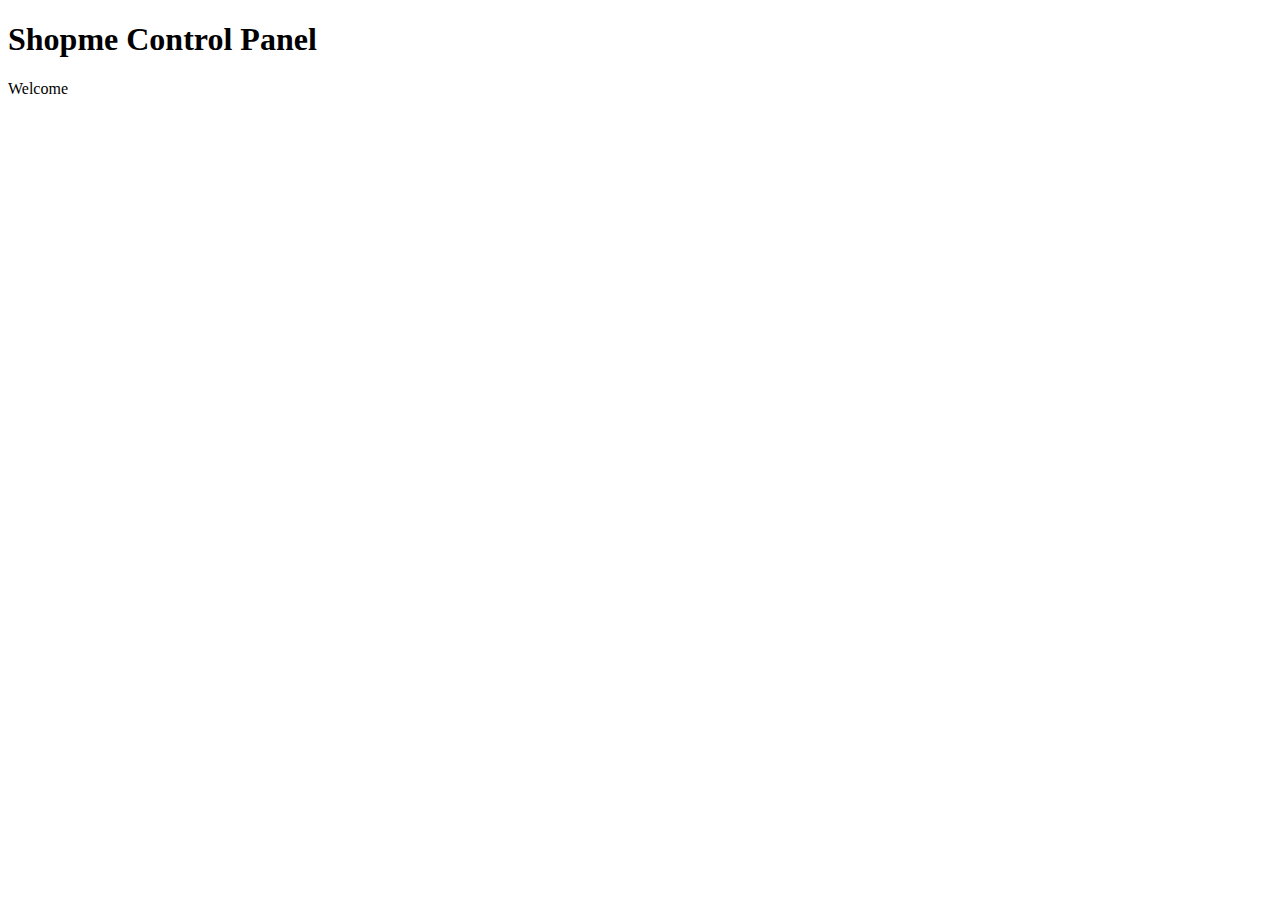
<file: ShopmeProject/ShopmeWebParent/ShopmeBackEnd/src/main/resources/templates/index.html>
<!DOCTYPE html>
<html xmlns:th="http://www.thymeleaf.org"
	xmlns:sec="https://www.thymeleaf.org/thymeleaf-extras-springsecurity5">
<head th:replace="fragments :: page_head('Home - Shopme Admin')" />
<body>
	<div class="container-fluid">
		<div th:replace="navigation :: menu"></div>

		<div>
			<h1>Shopme Control Panel</h1>
			Welcome <a th:href="@{/account}"
				sec:authentication="principal.fullname"></a> &nbsp; <span
				sec:authentication="principal.authorities"></span>
		</div>

		<div th:replace="fragments :: footer"></div>
	</div>
</body>
</html>
</file>
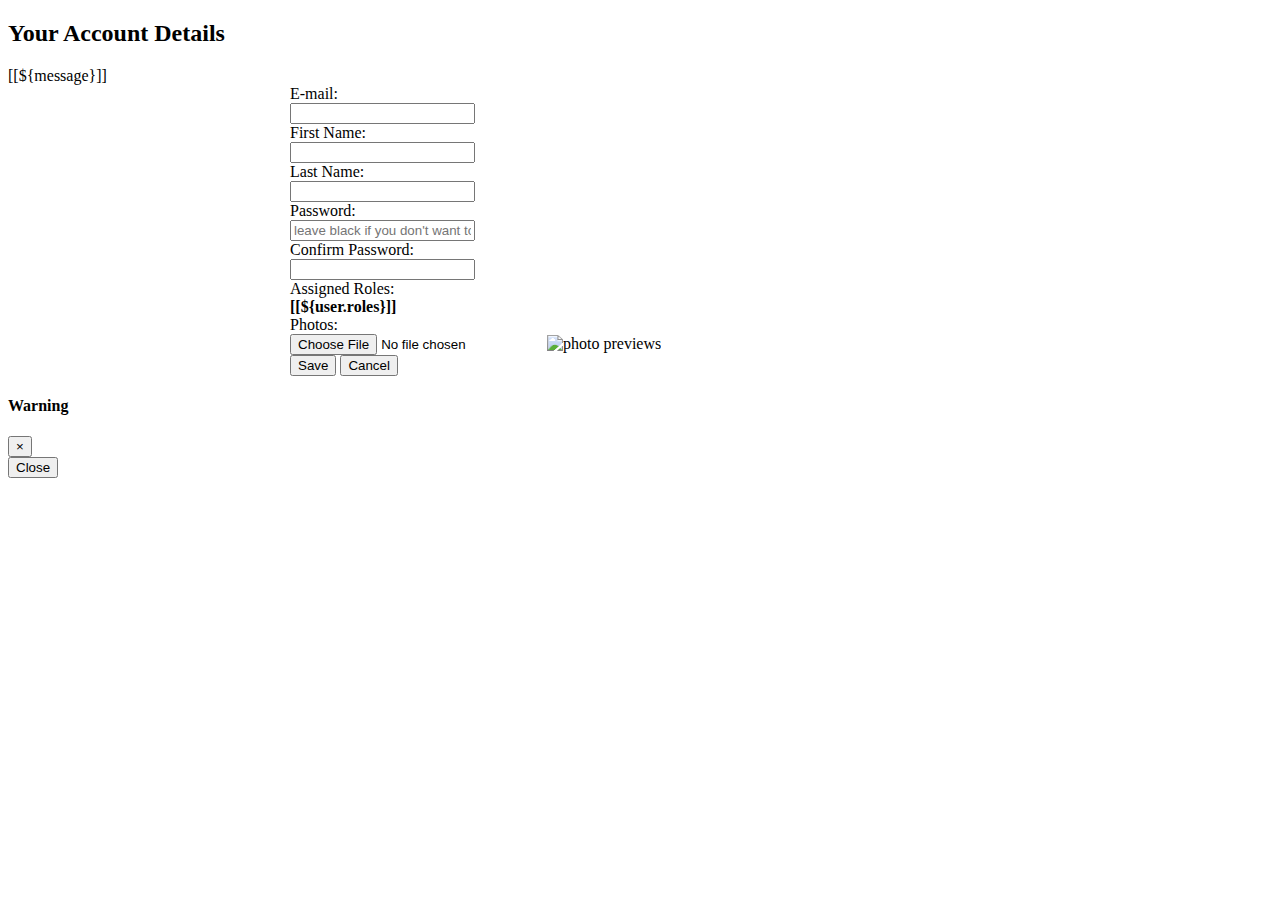
<file: ShopmeProject/ShopmeWebParent/ShopmeBackEnd/src/main/resources/templates/account-form.html>
<!DOCTYPE html>
<html xmlns:th="http://www.thymeleaf.org">

<head th:replace="fragments :: page_head('Your Account Details')" />

<body>
	<div class="container-fluid">
		<div th:replace="navigation :: menu"></div>

		<div class="text-center">
			<h2>Your Account Details</h2>
		</div>		

		<div th:if="${message != null}"
			class="alert alert-success text-center">[[${message}]]</div>

		<form th:action="@{/account/update}" method="post"
			style="max-width: 700px; margin: 0 auto"
			enctype="multipart/form-data" th:object="${user}">
			<input type="hidden" th:field="*{id}" />
			<div class="border border-secondary rounded p-3">
				<div class="form-group row">
					<label class="col-sm-4 col-form-label">E-mail:</label>
					<div class="col-sm-8">
						<input type="email" class="form-control" th:field="*{email}"
							readonly="readonly" />
					</div>
				</div>

				<div class="form-group row">
					<label class="col-sm-4 col-form-label">First Name:</label>
					<div class="col-sm-8">
						<input type="text" class="form-control" th:field="*{firstName}"
							required minlength="2" maxlength="45" />
					</div>
				</div>

				<div class="form-group row">
					<label class="col-sm-4 col-form-label">Last Name:</label>
					<div class="col-sm-8">
						<input type="text" class="form-control" th:field="*{lastName}"
							required minlength="2" maxlength="45" />
					</div>
				</div>

				<div class="form-group row">
					<label class="col-sm-4 col-form-label">Password:</label>
					<div class="col-sm-8">
						<input type="password" class="form-control" th:field="*{password}"
							minlength="8" maxlength="20"
							placeholder="leave black if you don't want to change password"
							oninput="checkPasswordMatch($(document.getElementById('confirmPassword')))" />
					</div>
				</div>

				<div class="form-group row">
					<label class="col-sm-4 col-form-label">Confirm Password:</label>
					<div class="col-sm-8">
						<input type="password" class="form-control" id="confirmPassword"
							minlength="8" maxlength="20" oninput="checkPasswordMatch(this)" />
					</div>
				</div>

				<div class="form-group row">
					<label class="col-sm-4 col-form-label">Assigned Roles:</label>
					<div class="col-sm-8">
						<span><b>[[${user.roles}]]</b></span>
					</div>
				</div>

				<div class="form-group row">
					<label class="col-sm-4 col-form-label">Photos:</label>
					<div class="col-sm-8">
						<input type="hidden" th:field="*{photos}" /> <input class="mb-2"
							type="file" name="image" id="fileImage"
							accept="image/png, image/jpeg" /> <img class="img-fluid"
							id="thumbnail" th:src="@{${user.photosImagePath}}"
							alt="photo previews" />
					</div>
				</div>

				<div class="text-center">
					<input type="submit" value="Save" class="btn btn-primary m-3" /> <input
						type="button" value="Cancel" class="btn btn-secondary"
						id="btnCancel" />
				</div>

			</div>
		</form>

		<div class="modal fade text-center" id="modalDialog">
			<div class="modal-dialog">
				<div class="modal-content">
					<div class="modal-header">
						<h4 class="modal-title" id="modalTitle">Warning</h4>
						<button type="button" class="close" data-dismiss="modal">&times;</button>
					</div>

					<div class="modal-body">
						<span id="modalBody"></span>
					</div>

					<div class="modal-footer">
						<button type="button" class="btn btn-danger" data-dismiss="modal">Close</button>
					</div>
				</div>
			</div>
		</div>

		<div th:replace="fragments :: footer"></div>
	</div>


	<script type="text/javascript">
	$(document).ready(
	function(){
		$("#btnCancel").on("click", function(){
			window.location = "[[@{/users}]]";
		});
		
		$("#fileImage").change(function(){
			fileSize = this.files[0].size;
			
			if(fileSize > 1048575){
				this.setCustomValidity("You must choose an image less than 1MB!");
				this.reportValidity;
			}else{
				this.setCustomValidity("");
				showImageThumbnail(this);				
			}
		
			
		});
	});
	
	function showImageThumbnail(fileInput){
		var file = fileInput.files[0];
		var reader = new FileReader();
		
		reader.onload = function(e){
			$("#thumbnail").attr("src", e.target.result);
		};
		
		reader.readAsDataURL(file);
	}	
	
	function checkPasswordMatch(confirmPassword){
		if(confirmPassword.value != $("#password").val()){
			confirmPassword.setCustomValidity("Password do not match!");
		}else{
			confirmPassword.setCustomValidity("");
		}
	}

</script>
</body>
</html>
</file>
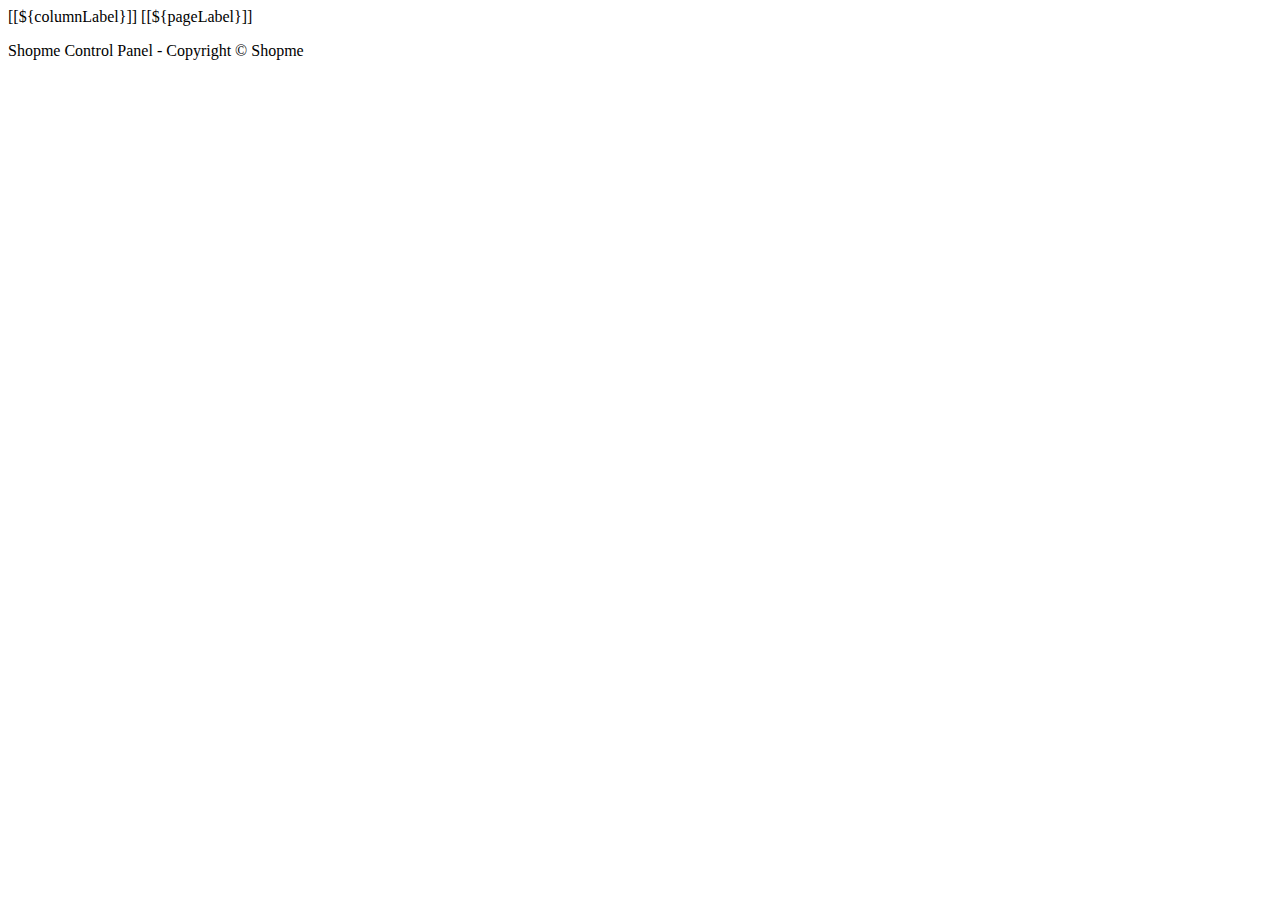
<file: ShopmeProject/ShopmeWebParent/ShopmeBackEnd/src/main/resources/templates/fragments.html>
<!DOCTYPE html>
<html xmlns:th:="http://www.thymeleaf.org">

<head th:fragment="page_head(title)">
<meta http-equiv="Content-Type" content="text/html; charset=UTF8">
<meta name="viewport"
	content="width=device-width,initial-scale=1.0,minium-scale=1.0">
<title>[[${title}]]</title>
<link rel="stylesheet" type="text/css"
	th:href="@{/webjars/bootstrap/css/bootstrap.min.css}" />
<link rel="stylesheet" type="text/css" th:href="@{/fontawesome/all.css}" />
<link rel="stylesheet" type="text/css" th:href="@{/style.css}" />
<script type="text/javascript" th:src="@{/webjars/jquery/jquery.min.js}"></script>
<script type="text/javascript"
	th:src="@{/webjars/bootstrap/js/bootstrap.min.js}"></script>
<script type="text/javascript" th:src="@{/js/common.js}"></script>
</head>

<body>

	<th th:fragment="column_link(fieldName, columnLabel, removeTag)"
		th:remove="${removeTag}"><a class="text-white"
		th:href="@{'/users/page/'+${currentPage} 
		+'?sortField='+${fieldName}+'&sortDir=' 
		+${sortField != fieldName ? sortDir : reverseSortDir} 
		+${keyword != null ? '&keyword='+keyword : '' } }">[[${columnLabel}]]</a>
		<span th:if="${sortField==fieldName}"
		th:class="${sortDir=='asc' ? 'fas fa-sort-up' : 'fas fa-sort-down'}"></span>
	</th>
	<a th:fragment="page_link(page, pageLabel)" class="page-link"
		th:href="@{'/users/page/'+${page}+'?sortField='+${sortField} + '&sortDir='+${sortDir} +${keyword != null ? '&keyword='+keyword : '' }}">[[${pageLabel}]]
	</a>

	<div th:fragment="footer" class="text-center m-3">
		<p>Shopme Control Panel - Copyright &copy; Shopme</p>
	</div>

</body>

</html>
</file>
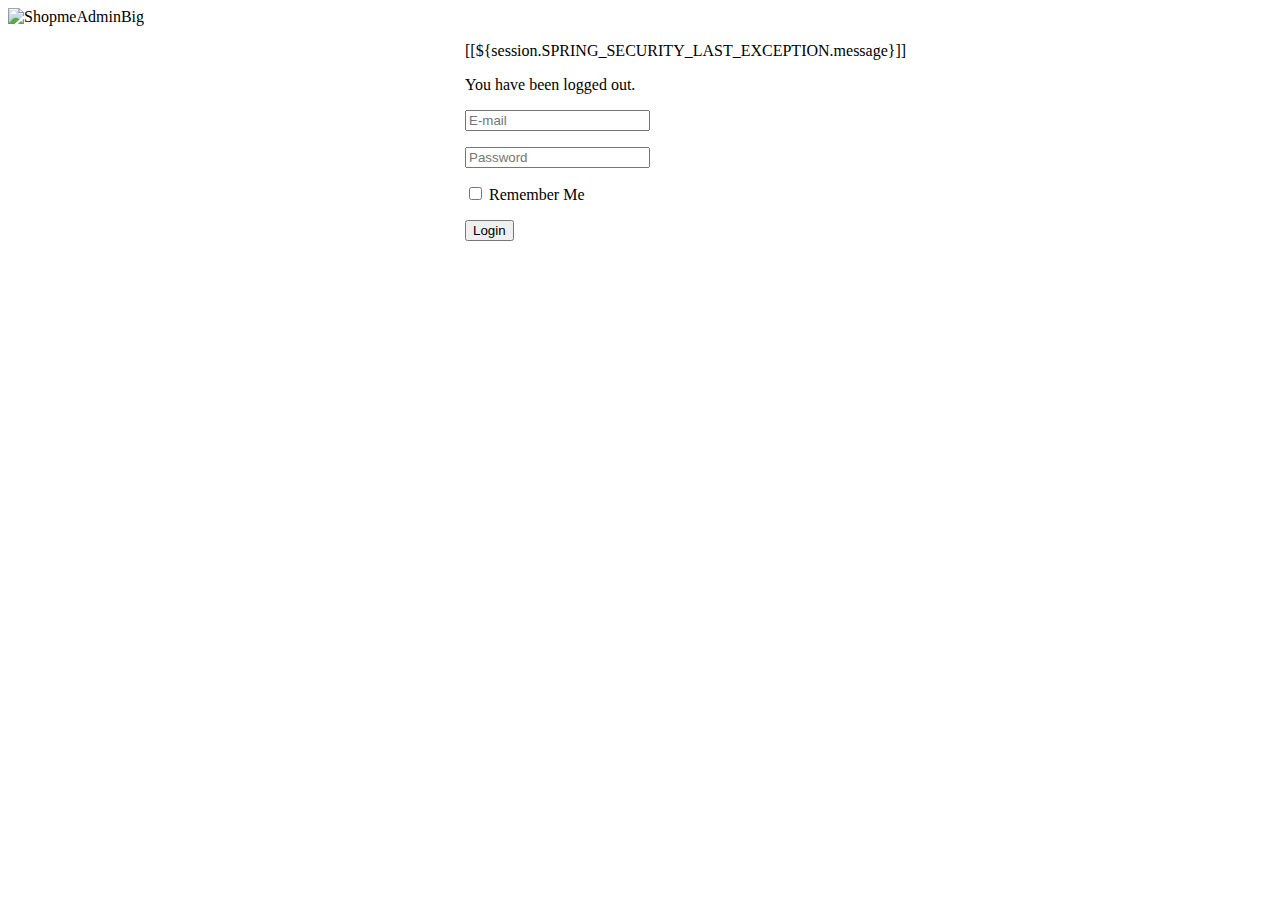
<file: ShopmeProject/ShopmeWebParent/ShopmeBackEnd/src/main/resources/templates/login.html>
<!DOCTYPE html>
<html xmlns:th="http://www.thymeleaf.org">
<head>
<meta http-equiv="Content-Type" content="text/html; charset=UTF8">
<meta name="viewport"
	content="width=device-width,initial-scale=1.0,minium-scale=1.0">
<title>Login - Shopme Admin</title>
<link rel="stylesheet" type="text/css"
	th:href="@{/webjars/bootstrap/css/bootstrap.min.css}" />
<script type="text/javascript" th:src="@{/webjars/jquery/jquery.min.js}"></script>
<script type="text/javascript"
	th:src="@{/webjars/bootstrap/js/bootstrap.min.js}"></script>
</head>
<body>
	<div class="container-fluid text-center">
		<div>
			<img alt="ShopmeAdminBig" th:src="@{/images/ShopmeAdminBig.png}">
		</div>

		<form th:action="@{/login}" method="post"
			style="max-width: 350px; margin: 0 auto">
			<div th:if="${param.error}">
				<p class="text-danger">[[${session.SPRING_SECURITY_LAST_EXCEPTION.message}]]</p>
			</div>
			<div th:if="${param.logout}">
				<p class="text-warning">You have been logged out.</p>
			</div>
			<div class="border border-secondary rounded p-3">
				<p>
					<input type="email" name="email" class="form-control"
						placeholder="E-mail" required />
				</p>
				<p>
					<input type="password" name="password" class="form-control"
						placeholder="Password" required />
				</p>
				<p>
					<input type="checkbox" name="remember-me" />&nbsp;Remember Me
				</p>				
				<p>
					<input type="submit" value="Login" class="btn btn-primary" />
				</p>
			</div>
		</form>
		
		<div th:replace="fragments :: footer"></div>
	</div>
</body>
</html>
</file>
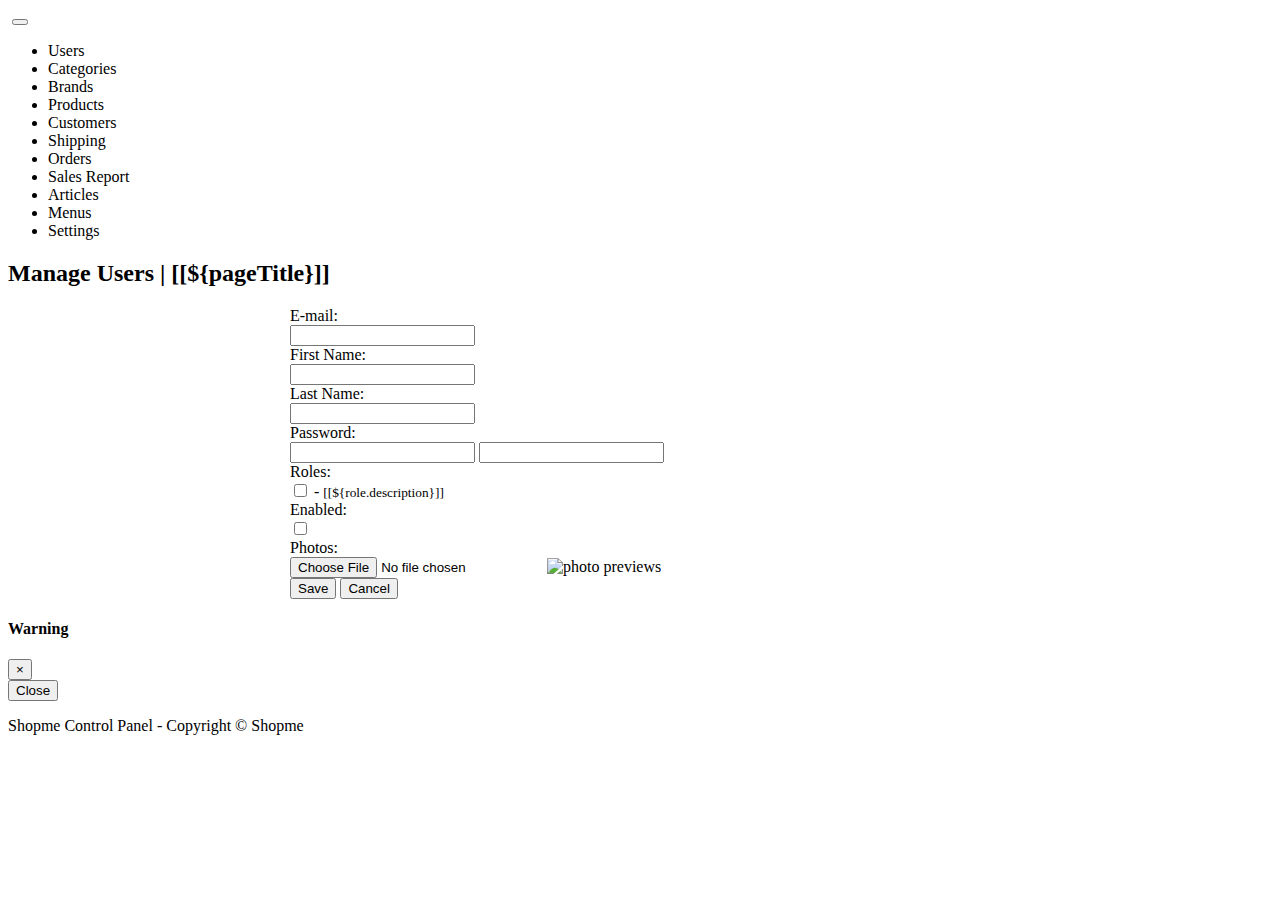
<file: ShopmeProject/ShopmeWebParent/ShopmeBackEnd/src/main/resources/templates/user-form.html>
<!DOCTYPE html>
<html xmlns:th="http://www.thymeleaf.org">
<head>
<meta http-equiv="Content-Type" content="text/html; charset=UTF8">
<meta name="viewport"
	content="width=device-width,initial-scale=1.0,minium-scale=1.0">

<title>[[${pageTitle}]]</title>

<link rel="stylesheet" type="text/css"
	th:href="@{/webjars/bootstrap/css/bootstrap.min.css}" />
<script type="text/javascript" th:src="@{/webjars/jquery/jquery.min.js}"></script>
<script type="text/javascript"
	th:src="@{/webjars/bootstrap/js/bootstrap.min.js}"></script>
</head>
<body>
	<div class="container-fluid">
		<div>
			<nav class="navbar navbar-expand-lg bg-dark navbar-dark">
				<a class="navbar-brand" th:href="@{/}"> <img
					th:src="@{/images/ShopmeAdminSmall.png}" />
				</a>

				<button class="navbar-toggler" type="button" data-toggle="collapse"
					data-target="#topNavbar">
					<span class="navbar-toggler-icon"></span>
				</button>

				<div class="collapse navbar-collapse" id="topNavbar">
					<ul class="navbar-nav">
						<li class="nav-item"><a class="nav-link" th:ref="@{/users}">Users</a>
						</li>


						<li class="nav-item"><a class="nav-link"
							th:ref="@{/categories}">Categories</a></li>

						<li class="nav-item"><a class="nav-link" th:ref="@{/brands}">Brands</a>
						</li>

						<li class="nav-item"><a class="nav-link"
							th:ref="@{/products}">Products</a></li>

						<li class="nav-item"><a class="nav-link"
							th:ref="@{/customers}">Customers</a></li>

						<li class="nav-item"><a class="nav-link"
							th:ref="@{/shipping}">Shipping</a></li>

						<li class="nav-item"><a class="nav-link" th:ref="@{/orders}">Orders</a>
						</li>

						<li class="nav-item"><a class="nav-link" th:ref="@{/report}">Sales
								Report</a></li>

						<li class="nav-item"><a class="nav-link"
							th:ref="@{/articles}">Articles</a></li>

						<li class="nav-item"><a class="nav-link" th:ref="@{/menus}">Menus</a></li>

						<li class="nav-item"><a class="nav-link"
							th:ref="@{/settings}">Settings</a></li>

					</ul>
				</div>

			</nav>
		</div>

		<div>
			<h2>Manage Users | [[${pageTitle}]]</h2>
		</div>

		<form th:action="@{/users/save}" method="post"
			style="max-width: 700px; margin: 0 auto"
			enctype="multipart/form-data" th:object="${user}"
			onsubmit="return checkEmailUnique(this)">
			<input type="hidden" th:field="*{id}" />
			<div class="border border-secondary rounded p-3">
				<div class="form-group row">
					<label class="col-sm-4 col-form-label">E-mail:</label>
					<div class="col-sm-8">
						<input type="email" class="form-control" th:field="*{email}"
							required minlength="8" maxlength="128" />
					</div>
				</div>

				<div class="form-group row">
					<label class="col-sm-4 col-form-label">First Name:</label>
					<div class="col-sm-8">
						<input type="text" class="form-control" th:field="*{firstName}"
							required minlength="2" maxlength="45" />
					</div>
				</div>

				<div class="form-group row">
					<label class="col-sm-4 col-form-label">Last Name:</label>
					<div class="col-sm-8">
						<input type="text" class="form-control" th:field="*{lastName}"
							required minlength="2" maxlength="45" />
					</div>
				</div>

				<div class="form-group row">
					<label class="col-sm-4 col-form-label">Password:</label>
					<div class="col-sm-8">
						<input th:if="${user.id == null}" type="password"
							class="form-control" th:field="*{password}" required
							minlength="8" maxlength="20" /> <input
							th:if="${user.id != null}" type="password" class="form-control"
							th:field="*{password}" minlength="8" maxlength="20" />

					</div>
				</div>

				<div class="form-group row">
					<label class="col-sm-4 col-form-label">Roles:</label>
					<div class="col-sm-8">
						<th:block th:each="role : ${listRoles}">
							<input type="checkbox" th:field="*{roles}" th:text="${role.name}"
								th:value="${role.id}" class="m-2" />
								- <small>[[${role.description}]]</small>
							<br>
						</th:block>

					</div>
				</div>

				<div class="form-group row">
					<label class="col-sm-4 col-form-label">Enabled:</label>
					<div class="col-sm-8">
						<input type="checkbox" th:field="*{enabled}" />
					</div>
				</div>

				<div class="form-group row">
					<label class="col-sm-4 col-form-label">Photos:</label>
					<div class="col-sm-8">
						<input type="hidden" th:field="*{photos}" /> <input class="mb-2"
							type="file" name="image" id="fileImage"
							accept="image/png, image/jpeg" /> <img class="img-fluid"
							id="thumbnail" th:src="@{${user.photosImagePath}}"
							alt="photo previews" />
					</div>
				</div>

				<div class="text-center">
					<input type="submit" value="Save" class="btn btn-primary m-3" /> <input
						type="button" value="Cancel" class="btn btn-secondary"
						id="btnCancel" />
				</div>

			</div>
		</form>

		<div class="modal fade text-center" id="modalDialog">
			<div class="modal-dialog">
				<div class="modal-content">
					<div class="modal-header">
						<h4 class="modal-title" id="modalTitle">Warning</h4>
						<button type="button" class="close" data-dismiss="modal">&times;</button>
					</div>

					<div class="modal-body">
						<span id="modalBody"></span>
					</div>

					<div class="modal-footer">
						<button type="button" class="btn btn-danger" data-dismiss="modal">Close</button>
					</div>
				</div>
			</div>
		</div>

		<div class="text-center">
			<p>Shopme Control Panel - Copyright &copy; Shopme</p>
		</div>
	</div>


	<script type="text/javascript">
	$(document).ready(
	function(){
		$("#btnCancel").on("click", function(){
			window.location = "[[@{/users}]]";
		});
		
		$("#fileImage").change(function(){
			fileSize = this.files[0].size;
			
			if(fileSize > 1048575){
				this.setCustomValidity("You must choose an image less than 1MB!");
				this.reportValidity;
			}else{
				this.setCustomValidity("");
				showImageThumbnail(this);				
			}
		
			
		});
	});
	
	function showImageThumbnail(fileInput){
		var file = fileInput.files[0];
		var reader = new FileReader();
		
		reader.onload = function(e){
			$("#thumbnail").attr("src", e.target.result);
		};
		
		reader.readAsDataURL(file);
	}
	
	function checkEmailUnique(form){
		url = "[[@{/users/check-email}]]";
		userEmail = $("#email").val();
		userId = $("#id").val();
		csrfValue = $("input[name='_csrf']").val();
		params = {id: userId, email: userEmail, _csrf: csrfValue};
		
		$.post(url, params, function(response){
			if(response == "OK"){
				form.submit();
			}else if(response == "Duplicated"){
				showModalDialog("Warning","There is another user having the email "+userEmail);
			}else{
				showModalDialog("Error", "Unknown response from server");
			}
		}).fail(function(){
			showModalDialog("Error", "Could not connect from server");
		});
		
		return false;
	}
	
	function showModalDialog(title, message){
		$("#modalTitle").text(title);
		$("#modalBody").text(message);
		$("#modalDialog").modal();
	}

</script>
</body>
</html>
</file>
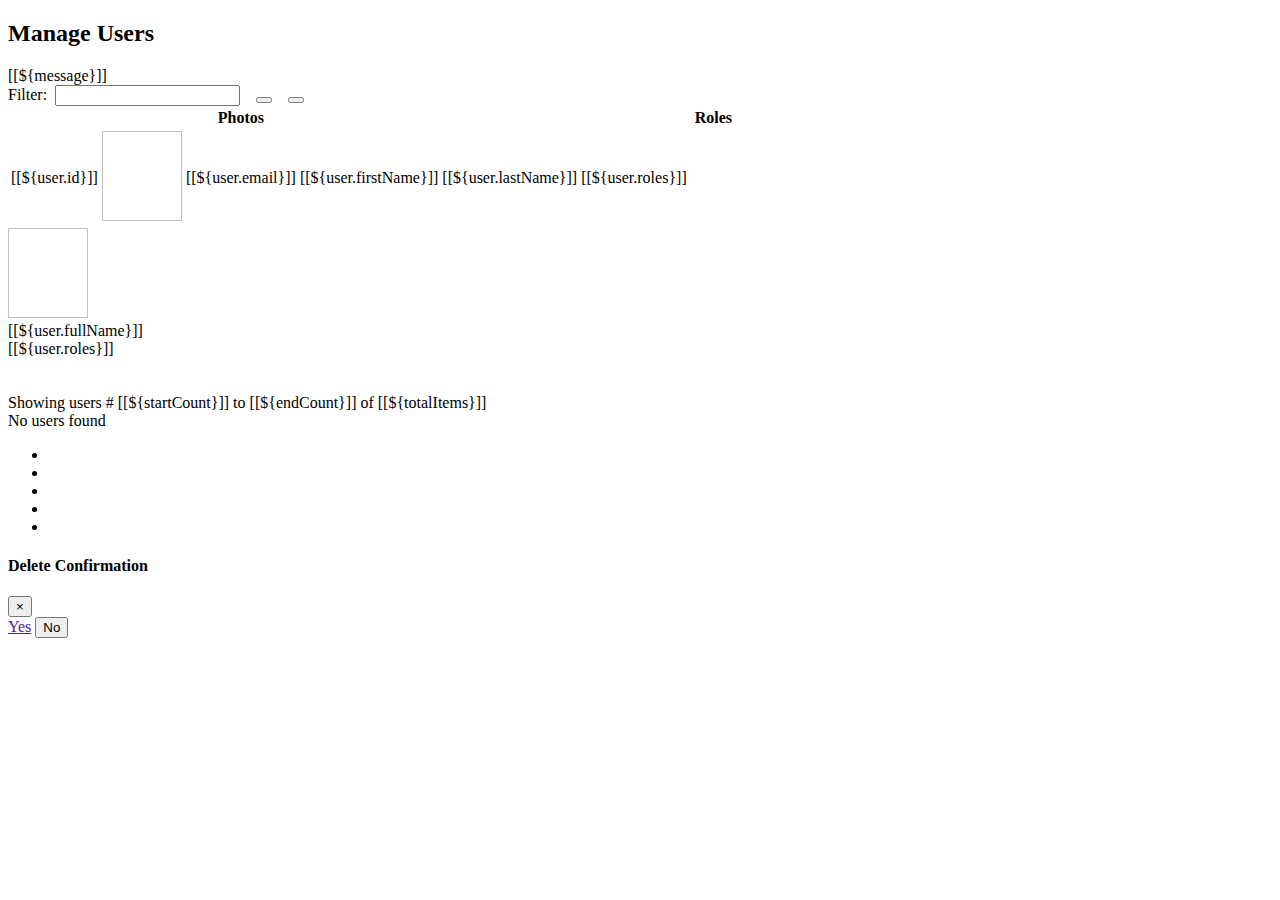
<file: ShopmeProject/ShopmeWebParent/ShopmeBackEnd/src/main/resources/templates/users.html>
<!DOCTYPE html>
<html xmlns:th="http://www.thymeleaf.org">
<head th:replace="fragments :: page_head('Users - Shopme Admin')" />
<body>
	<div class="container-fluid">

		<div th:replace="navigation :: menu"></div>

		<div>
			<h2>Manage Users</h2>
			<a th:href="@{/users/new}"
				class="fas fa-user-plus fa-2x icon-dark mr-2"></a> <a
				th:href="@{/users/export/csv}"
				class="fas fa-file-csv fa-2x icon-dark mr-2"></a><a
				th:href="@{/users/export/excel}"
				class="fas fa-file-excel fa-2x icon-dark mr-2"></a><a
				th:href="@{/users/export/pdf}"
				class="fas fa-file-pdf fa-2x icon-dark mr-2"></a>
		</div>

		<div th:if="${message != null}"
			class="alert alert-success text-center">[[${message}]]</div>

		<div>
			<form th:action="@{/users/page/1}" class="form-inline m-3">
				<input type="hidden" name="sortField" th:value="${sortField}">
				<input type="hidden" name="sortDir" th:value="${sortDir}">
				Filter:&nbsp; <input type="search" name="keyword"
					class="form-control" required> &nbsp;&nbsp;
				<button type="submit" class="btn btn-primary">
					<i class="fas fa-search"></i>
				</button>
				&nbsp;&nbsp;
				<button type="button" class="btn btn-secondary"
					onclick="clearFilter()">
					<i class="fas fa-eraser"></i>
				</button>
			</form>
		</div>

		<div class="full-details">
			<table
				class="table table-bordered table-striped table-hover table-responsive-xL">
				<thead class="thead-dark">
					<tr>
						<th class="hideable-column">
						<th th:replace="fragments :: column_link('id', 'User ID', 'tag')" />
						</th>

						<th>Photos</th>
						<th class="hideable-column">
						<th th:replace="fragments :: column_link('email', 'Email', 'tag')" />
						</th>
						<th
							th:replace="fragments :: column_link('firstName', 'First Name', 'none')" />
						<th
							th:replace="fragments :: column_link('lastName', 'Last Name', 'none')" />
						<th>Roles</th>
						<th
							th:replace="fragments :: column_link('enabled', 'Enabled', 'none')" />
						<th></th>
					</tr>
				</thead>
				<tbody>
					<tr th:each="user : ${listUsers}">
						<td class="hideable-column">[[${user.id}]]</td>
						<td><span th:if="${user.photos == null}"
							class="fas fa-portrait fa-3x icon-silver"></span> <img
							th:if="${user.photos != null}"
							th:src="@{${user.photosImagePath}}"
							style="width: 80px; height: 90px" /></td>
						<td class="hideable-column">[[${user.email}]]</td>
						<td>[[${user.firstName}]]</td>
						<td>[[${user.lastName}]]</td>
						<td>[[${user.roles}]]</td>

						<td><a th:if="${user.enabled == true}"
							class="fas fa-check-circle fa-2x icon-green"
							th:href="@{'/users/' + ${user.id} +'/'+ ${user.email} +'/enabled/false'}"
							title="Disable this user"></a> <a
							th:if="${user.enabled == false}"
							class="fas fa-circle fa-2x icon-dark"
							th:href="@{'/users/' + ${user.id} +'/'+ ${user.email} +'/enabled/true'}"
							title="Enable this user"></a></td>

						<td><a class="fas fa-edit fa-2x icon-green"
							th:href="@{'/users/edit/'+${user.id}}" title="Edit this user"></a>
							&nbsp; <a class="fas fa-trash fa-2x icon-dark link-delete"
							th:href="@{'/users/delete/'+${user.id}}" th:userId="${user.id}"
							title="Delete this user"></a></td>
					</tr>
				</tbody>
			</table>
		</div>

		<div class="less-details">
			<div th:each="user : ${listUsers}" class="row m-1">
				<div class="col-4">
					<span th:if="${user.photos == null}"
						class="fas fa-portrait fa-3x icon-silver"></span> <img
						th:if="${user.photos != null}" th:src="@{${user.photosImagePath}}"
						style="width: 80px; height: 90px" />
				</div>
				<div class="col-8">
					<div>[[${user.fullName}]]</div>
					<div>[[${user.roles}]]</div>
					<div class="mt-2">
						<a th:if="${user.enabled == true}"
							class="fas fa-check-circle fa-2x icon-green"
							th:href="@{'/users/' + ${user.id} +'/'+ ${user.email} +'/enabled/false'}"
							title="Disable this user"></a> <a
							th:if="${user.enabled == false}"
							class="fas fa-circle fa-2x icon-dark"
							th:href="@{'/users/' + ${user.id} +'/'+ ${user.email} +'/enabled/true'}"
							title="Enable this user"></a> &nbsp; <a
							class="fas fa-edit fa-2x icon-green"
							th:href="@{'/users/edit/'+${user.id}}" title="Edit this user"></a>
						&nbsp; <a class="fas fa-trash fa-2x icon-dark link-delete"
							th:href="@{'/users/delete/'+${user.id}}" th:userId="${user.id}"
							title="Delete this user"></a>
					</div>
				</div>
			</div>
			<div>&nbsp;</div>
		</div>

		<div class="text-center m-1" th:if="${totalItems > 0}">
			<span>Showing users # [[${startCount}]] to [[${endCount}]] of
				[[${totalItems}]]</span>
		</div>

		<div class="text-center m-1" th:unless="${totalItems > 0}">
			<span>No users found</span>
		</div>

		<div th:if="${totalPages > 0}">
			<nav>
				<ul class="pagination justify-content-center">
					<li
						th:class="${currentPage>1 ? 'page-item' : 'page-item disabled'}">
						<a th:replace="fragments :: page_link(1, 'First')"></a>
					</li>
					<li
						th:class="${currentPage>1 ? 'page-item' : 'page-item disabled'}">
						<a
						th:replace="fragments :: page_link(${currentPage-1}, 'Previous')"></a>
					</li>
					<li th:class="${currentPage!=i ? 'page-item' : 'page-item active'}"
						th:each="i : ${#numbers.sequence(1, totalPages)}"><a
						th:replace="fragments :: page_link(${i}, ${i})"></a></li>
					<li
						th:class="${currentPage<totalPages ? 'page-item' : 'page-item disabled'}">
						<a th:replace="fragments :: page_link(${currentPage+1}, 'Next')"></a>
					</li>
					<li
						th:class="${currentPage<totalPages ? 'page-item' : 'page-item disabled'}">
						<a th:replace="fragments :: page_link(${totalPages}, 'Last')"></a>
					</li>
				</ul>
			</nav>
		</div>

		<div class="modal fade text-center" id="confirmModal">
			<div class="modal-dialog">
				<div class="modal-content">
					<div class="modal-header">
						<h4 class="modal-title">Delete Confirmation</h4>
						<button type="button" class="close" data-dismiss="modal">&times;</button>
					</div>

					<div class="modal-body">
						<span id="confirmText"></span>
					</div>

					<div class="modal-footer">
						<a class="btn btn-success" href="" id="btnYes">Yes</a>
						<button type="button" class="btn btn-danger" data-dismiss="modal">No</button>
					</div>
				</div>
			</div>
		</div>
		
		<div th:replace="fragments :: footer"></div>
	</div>

	<script type="text/javascript">
		$(document).ready(function(){
			$(".link-delete").on("click", function(e){
				e.preventDefault();
				link = $(this);
				userId = link.attr("userId");
				$("#btnYes").attr("href", link.attr("href"));
				$("#confirmText").text("Are you sure you want to delete this user ID "+userId+"?");
				$("#confirmModal").modal();
			});
		});
		
		function clearFilter(){
			window.location = "[[@{/users}]]";
		}
	</script>
</body>
</html>
</file>
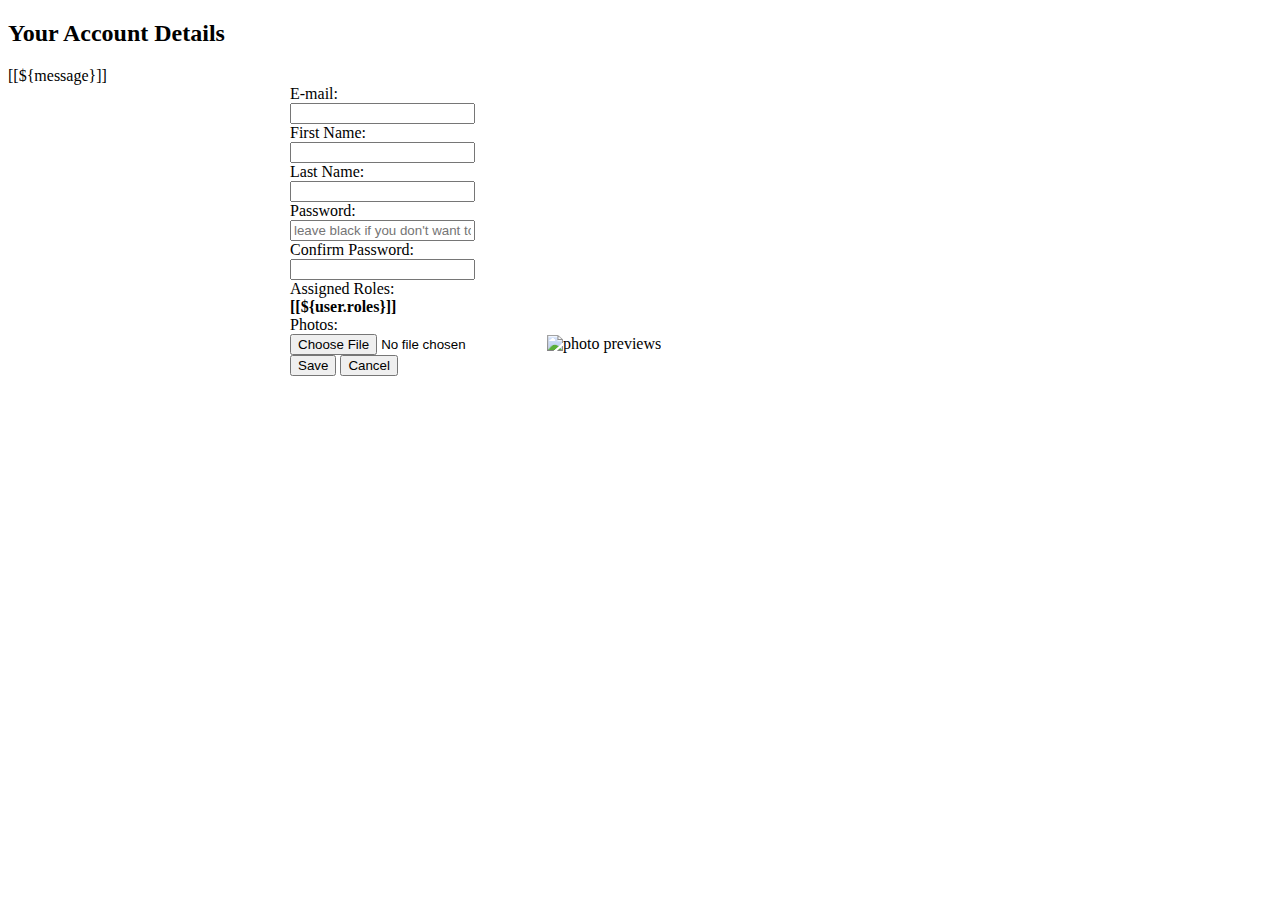
<file: ShopmeProject/ShopmeWebParent/ShopmeBackEnd/src/main/resources/templates/users/account-form.html>
<!DOCTYPE html>
<html xmlns:th="http://www.thymeleaf.org">

<head th:replace="fragments :: page_head('Your Account Details')" />

<body>
	<div class="container-fluid">
		<div th:replace="navigation :: menu"></div>

		<div class="text-center">
			<h2>Your Account Details</h2>
		</div>

		<div th:if="${message != null}"
			class="alert alert-success text-center">[[${message}]]</div>

		<form th:action="@{/account/update}" method="post"
			style="max-width: 700px; margin: 0 auto"
			enctype="multipart/form-data" th:object="${user}">
			<input type="hidden" th:field="*{id}" />
			<div class="border border-secondary rounded p-3">
				<div class="form-group row">
					<label class="col-sm-4 col-form-label">E-mail:</label>
					<div class="col-sm-8">
						<input type="email" class="form-control" th:field="*{email}"
							readonly="readonly" />
					</div>
				</div>

				<div class="form-group row">
					<label class="col-sm-4 col-form-label">First Name:</label>
					<div class="col-sm-8">
						<input type="text" class="form-control" th:field="*{firstName}"
							required minlength="2" maxlength="45" />
					</div>
				</div>

				<div class="form-group row">
					<label class="col-sm-4 col-form-label">Last Name:</label>
					<div class="col-sm-8">
						<input type="text" class="form-control" th:field="*{lastName}"
							required minlength="2" maxlength="45" />
					</div>
				</div>

				<div class="form-group row">
					<label class="col-sm-4 col-form-label">Password:</label>
					<div class="col-sm-8">
						<input type="password" class="form-control" th:field="*{password}"
							minlength="8" maxlength="20"
							placeholder="leave black if you don't want to change password"
							oninput="checkPasswordMatch($(document.getElementById('confirmPassword')))" />
					</div>
				</div>

				<div class="form-group row">
					<label class="col-sm-4 col-form-label">Confirm Password:</label>
					<div class="col-sm-8">
						<input type="password" class="form-control" id="confirmPassword"
							minlength="8" maxlength="20" oninput="checkPasswordMatch(this)" />
					</div>
				</div>

				<div class="form-group row">
					<label class="col-sm-4 col-form-label">Assigned Roles:</label>
					<div class="col-sm-8">
						<span><b>[[${user.roles}]]</b></span>
					</div>
				</div>

				<div class="form-group row">
					<label class="col-sm-4 col-form-label">Photos:</label>
					<div class="col-sm-8">
						<input type="hidden" th:field="*{photos}" /> <input class="mb-2"
							type="file" name="image" id="fileImage"
							accept="image/png, image/jpeg" /> <img class="img-fluid"
							id="thumbnail" th:src="@{${user.photosImagePath}}"
							alt="photo previews" />
					</div>
				</div>

				<div class="text-center">
					<input type="submit" value="Save" class="btn btn-primary m-3" /> <input
						type="button" value="Cancel" class="btn btn-secondary"
						id="btnCancel" />
				</div>

			</div>
		</form>

		<div th:replace="fragments :: footer"></div>
	</div>


	<script type="text/javascript">	
	moduleURL = "[[@{/}]]";
	
	function checkPasswordMatch(confirmPassword){
		if(confirmPassword.value != $("#password").val()){
			confirmPassword.setCustomValidity("Password do not match!");
		}else{
			confirmPassword.setCustomValidity("");
		}
	}

	</script>

	<script type="text/javascript" th:src="@{/js/common-form.js}"></script>

</body>
</html>
</file>
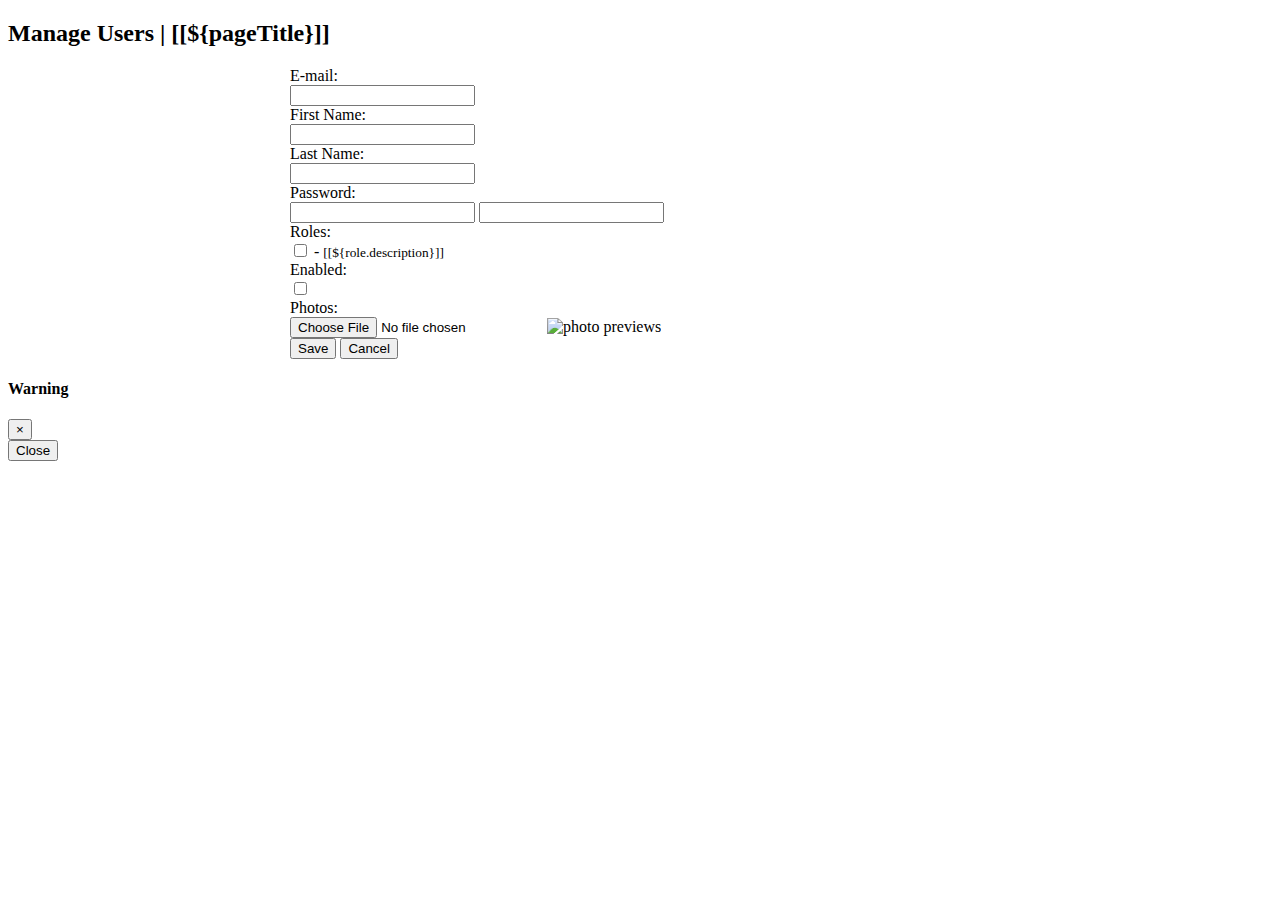
<file: ShopmeProject/ShopmeWebParent/ShopmeBackEnd/src/main/resources/templates/users/user-form.html>
<!DOCTYPE html>
<html xmlns:th="http://www.thymeleaf.org">

<head th:replace="fragments :: page_head(${pageTitle})" />

<body>
	<div class="container-fluid">
		<div th:replace="navigation :: menu"></div>

		<div>
			<h2>Manage Users | [[${pageTitle}]]</h2>
		</div>

		<form th:action="@{/users/save}" method="post"
			style="max-width: 700px; margin: 0 auto"
			enctype="multipart/form-data" th:object="${user}"
			onsubmit="return checkEmailUnique(this)">
			<input type="hidden" th:field="*{id}" />
			<div class="border border-secondary rounded p-3">
				<div class="form-group row">
					<label class="col-sm-4 col-form-label">E-mail:</label>
					<div class="col-sm-8">
						<input type="email" class="form-control" th:field="*{email}"
							required minlength="8" maxlength="128" />
					</div>
				</div>

				<div class="form-group row">
					<label class="col-sm-4 col-form-label">First Name:</label>
					<div class="col-sm-8">
						<input type="text" class="form-control" th:field="*{firstName}"
							required minlength="2" maxlength="45" />
					</div>
				</div>

				<div class="form-group row">
					<label class="col-sm-4 col-form-label">Last Name:</label>
					<div class="col-sm-8">
						<input type="text" class="form-control" th:field="*{lastName}"
							required minlength="2" maxlength="45" />
					</div>
				</div>

				<div class="form-group row">
					<label class="col-sm-4 col-form-label">Password:</label>
					<div class="col-sm-8">
						<input th:if="${user.id == null}" type="password"
							class="form-control" th:field="*{password}" required
							minlength="8" maxlength="20" /> <input
							th:if="${user.id != null}" type="password" class="form-control"
							th:field="*{password}" minlength="8" maxlength="20" />

					</div>
				</div>

				<div class="form-group row">
					<label class="col-sm-4 col-form-label">Roles:</label>
					<div class="col-sm-8">
						<th:block th:each="role : ${listRoles}">
							<input type="checkbox" th:field="*{roles}" th:text="${role.name}"
								th:value="${role.id}" class="m-2" />
								- <small>[[${role.description}]]</small>
							<br>
						</th:block>

					</div>
				</div>

				<div class="form-group row">
					<label class="col-sm-4 col-form-label">Enabled:</label>
					<div class="col-sm-8">
						<input type="checkbox" th:field="*{enabled}" />
					</div>
				</div>

				<div class="form-group row">
					<label class="col-sm-4 col-form-label">Photos:</label>
					<div class="col-sm-8">
						<input type="hidden" th:field="*{photos}" /> <input class="mb-2"
							type="file" name="image" id="fileImage"
							accept="image/png, image/jpeg" /> <img class="img-fluid"
							id="thumbnail" th:src="@{${user.photosImagePath}}"
							alt="photo previews" />
					</div>
				</div>

				<div class="text-center">
					<input type="submit" value="Save" class="btn btn-primary m-3" /> <input
						type="button" value="Cancel" class="btn btn-secondary"
						id="btnCancel" />
				</div>

			</div>
		</form>

		<div class="modal fade text-center" id="modalDialog">
			<div class="modal-dialog">
				<div class="modal-content">
					<div class="modal-header">
						<h4 class="modal-title" id="modalTitle">Warning</h4>
						<button type="button" class="close" data-dismiss="modal">&times;</button>
					</div>

					<div class="modal-body">
						<span id="modalBody"></span>
					</div>

					<div class="modal-footer">
						<button type="button" class="btn btn-danger" data-dismiss="modal">Close</button>
					</div>
				</div>
			</div>
		</div>

		<div th:replace="fragments :: footer"></div>
	</div>


	<script type="text/javascript">
	moduleURL = "[[@{/users}]]";
	
	function checkEmailUnique(form){
		url = "[[@{/users/check-email}]]";
		userEmail = $("#email").val();
		userId = $("#id").val();
		csrfValue = $("input[name='_csrf']").val();
		params = {id: userId, email: userEmail, _csrf: csrfValue};
		
		$.post(url, params, function(response){
			if(response == "OK"){
				form.submit();
			}else if(response == "Duplicated"){
				showModalDialog("Warning","There is another user having the email "+userEmail);
			}else{
				showModalDialog("Error", "Unknown response from server");
			}
		}).fail(function(){
			showModalDialog("Error", "Could not connect from server");
		});
		
		return false;
	}
	
	function showModalDialog(title, message){
		$("#modalTitle").text(title);
		$("#modalBody").text(message);
		$("#modalDialog").modal();
	}

	</script>

	<script type="text/javascript" th:src="@{/js/common-form.js}"></script>

</body>
</html>
</file>
